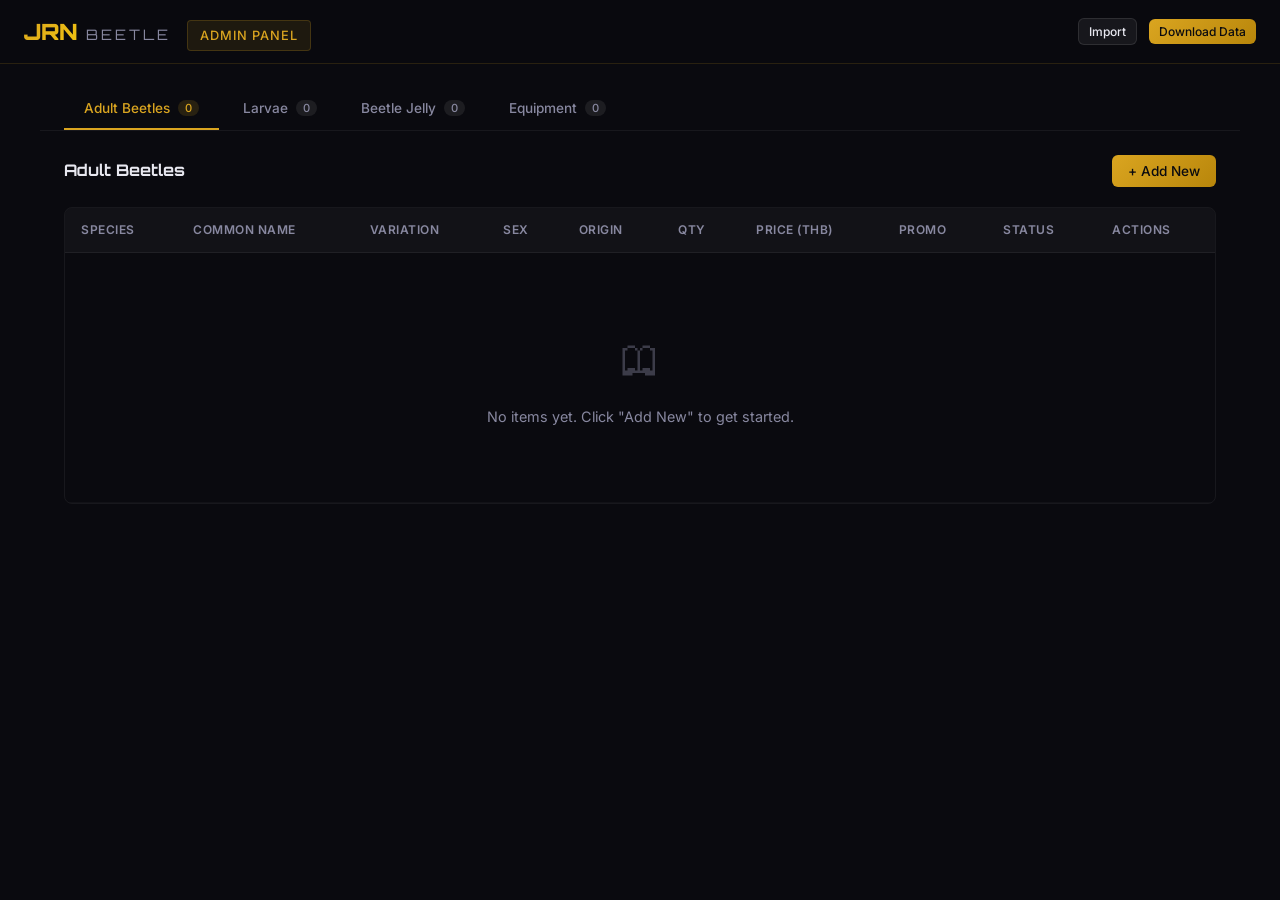
<file: admin.html>
<!DOCTYPE html>
<html lang="en">
<head>
    <meta charset="UTF-8">
    <meta name="viewport" content="width=device-width, initial-scale=1.0">
    <title>JRN BEETLE — Admin Panel</title>
    <link rel="preconnect" href="https://fonts.googleapis.com">
    <link href="https://fonts.googleapis.com/css2?family=Orbitron:wght@400;700;900&family=Inter:wght@300;400;500;600;700&display=swap" rel="stylesheet">
    <link rel="stylesheet" href="styles.css">
    <style>
        /* ===== ADMIN LAYOUT OVERRIDES ===== */
        body {
            background: #0a0a0f;
            min-height: 100vh;
            padding-top: 64px;
        }

        /* Hide main-site elements that aren't needed */
        #particleCanvas, #navbar { display: none; }

        /* ===== ADMIN NAVBAR ===== */
        .admin-navbar {
            position: fixed;
            top: 0; left: 0; right: 0;
            z-index: 1000;
            background: rgba(10, 10, 15, 0.95);
            backdrop-filter: blur(20px);
            border-bottom: 1px solid rgba(218, 165, 32, 0.15);
            height: 64px;
            display: flex;
            align-items: center;
            justify-content: space-between;
            padding: 0 24px;
        }

        .admin-navbar-left {
            display: flex;
            align-items: baseline;
            gap: 16px;
        }

        .admin-logo {
            text-decoration: none;
            display: flex;
            align-items: baseline;
            gap: 8px;
        }

        .admin-logo .logo-jrn {
            font-family: 'Orbitron', monospace;
            font-weight: 900;
            font-size: 1.4rem;
            background: linear-gradient(135deg, #daa520, #f1c40f);
            -webkit-background-clip: text;
            -webkit-text-fill-color: transparent;
        }

        .admin-logo .logo-beetle {
            font-family: 'Orbitron', monospace;
            font-weight: 400;
            font-size: 0.9rem;
            color: #8888a0;
            letter-spacing: 3px;
        }

        .admin-label {
            font-family: 'Inter', sans-serif;
            font-size: 0.8rem;
            font-weight: 500;
            color: #daa520;
            background: rgba(218, 165, 32, 0.1);
            border: 1px solid rgba(218, 165, 32, 0.2);
            padding: 4px 12px;
            border-radius: 4px;
            letter-spacing: 1px;
            text-transform: uppercase;
        }

        .admin-navbar-right {
            display: flex;
            align-items: center;
            gap: 12px;
        }

        /* ===== BUTTONS ===== */
        .btn {
            font-family: 'Inter', sans-serif;
            font-size: 0.85rem;
            font-weight: 500;
            border: none;
            border-radius: 6px;
            padding: 8px 16px;
            cursor: pointer;
            transition: all 0.2s;
            display: inline-flex;
            align-items: center;
            gap: 6px;
        }

        .btn-primary {
            background: linear-gradient(135deg, #daa520, #b8860b);
            color: #0a0a0f;
        }
        .btn-primary:hover { opacity: 0.9; transform: translateY(-1px); }

        .btn-secondary {
            background: rgba(255, 255, 255, 0.06);
            color: #e8e8f0;
            border: 1px solid rgba(255, 255, 255, 0.1);
        }
        .btn-secondary:hover { background: rgba(255, 255, 255, 0.1); }

        .btn-danger {
            background: rgba(192, 57, 43, 0.15);
            color: #e74c3c;
            border: 1px solid rgba(192, 57, 43, 0.2);
        }
        .btn-danger:hover { background: rgba(192, 57, 43, 0.25); }

        .btn-sm {
            font-size: 0.75rem;
            padding: 5px 10px;
        }

        .btn-icon {
            background: none;
            border: none;
            cursor: pointer;
            padding: 4px 8px;
            border-radius: 4px;
            font-size: 0.85rem;
            transition: all 0.2s;
        }
        .btn-icon.edit { color: #3498db; }
        .btn-icon.edit:hover { background: rgba(52, 152, 219, 0.15); }
        .btn-icon.delete { color: #e74c3c; }
        .btn-icon.delete:hover { background: rgba(231, 76, 60, 0.15); }

        /* ===== TAB BAR ===== */
        .tab-bar {
            max-width: 1200px;
            margin: 24px auto 0;
            padding: 0 24px;
            display: flex;
            gap: 4px;
            border-bottom: 1px solid rgba(255, 255, 255, 0.06);
        }

        .tab-btn {
            font-family: 'Inter', sans-serif;
            font-size: 0.85rem;
            font-weight: 500;
            background: none;
            border: none;
            color: #8888a0;
            padding: 12px 20px;
            cursor: pointer;
            border-bottom: 2px solid transparent;
            transition: all 0.2s;
            display: flex;
            align-items: center;
            gap: 8px;
        }

        .tab-btn:hover { color: #e8e8f0; }

        .tab-btn.active {
            color: #daa520;
            border-bottom-color: #daa520;
        }

        .tab-count {
            font-size: 0.7rem;
            background: rgba(255, 255, 255, 0.08);
            color: #8888a0;
            padding: 1px 7px;
            border-radius: 10px;
            min-width: 20px;
            text-align: center;
        }

        .tab-btn.active .tab-count {
            background: rgba(218, 165, 32, 0.15);
            color: #daa520;
        }

        /* ===== TAB CONTENT ===== */
        .tab-content {
            max-width: 1200px;
            margin: 0 auto;
            padding: 24px;
        }

        .tab-panel {
            display: none;
        }

        .tab-panel.active {
            display: block;
        }

        .panel-header {
            display: flex;
            justify-content: space-between;
            align-items: center;
            margin-bottom: 20px;
        }

        .panel-title {
            font-family: 'Orbitron', monospace;
            font-size: 1rem;
            font-weight: 700;
            color: #e8e8f0;
        }

        /* ===== DATA TABLE ===== */
        .data-table-wrap {
            overflow-x: auto;
            border-radius: 8px;
            border: 1px solid rgba(255, 255, 255, 0.06);
        }

        .data-table {
            width: 100%;
            border-collapse: collapse;
            font-size: 0.85rem;
        }

        .data-table thead {
            background: rgba(255, 255, 255, 0.03);
        }

        .data-table th {
            font-family: 'Inter', sans-serif;
            font-weight: 600;
            color: #8888a0;
            text-align: left;
            padding: 12px 16px;
            white-space: nowrap;
            font-size: 0.75rem;
            text-transform: uppercase;
            letter-spacing: 0.5px;
            border-bottom: 1px solid rgba(255, 255, 255, 0.06);
        }

        .data-table td {
            padding: 12px 16px;
            color: #e8e8f0;
            border-bottom: 1px solid rgba(255, 255, 255, 0.03);
            white-space: nowrap;
        }

        .data-table tbody tr {
            transition: background 0.15s;
        }

        .data-table tbody tr:hover {
            background: rgba(255, 255, 255, 0.02);
        }

        .data-table tbody tr.dimmed {
            opacity: 0.4;
        }

        .empty-state {
            text-align: center;
            padding: 60px 20px;
            color: #8888a0;
        }

        .empty-state-icon {
            font-size: 2.5rem;
            margin-bottom: 12px;
            opacity: 0.4;
        }

        .empty-state p {
            font-size: 0.9rem;
        }

        /* ===== STATUS BADGES ===== */
        .status-badge {
            font-size: 0.7rem;
            font-weight: 600;
            padding: 3px 10px;
            border-radius: 12px;
            text-transform: uppercase;
            letter-spacing: 0.5px;
        }

        .status-available {
            background: rgba(39, 174, 96, 0.15);
            color: #2ecc71;
        }

        .status-sold {
            background: rgba(231, 76, 60, 0.15);
            color: #e74c3c;
        }

        .status-breeding {
            background: rgba(142, 68, 173, 0.15);
            color: #9b59b6;
        }

        .status-reserved {
            background: rgba(218, 165, 32, 0.15);
            color: #daa520;
        }

        /* ===== MODAL ===== */
        .modal-overlay {
            display: none;
            position: fixed;
            top: 0; left: 0; right: 0; bottom: 0;
            background: rgba(0, 0, 0, 0.7);
            z-index: 2000;
            align-items: center;
            justify-content: center;
        }

        .modal-overlay.open {
            display: flex;
        }

        .modal {
            background: #12121a;
            border: 1px solid rgba(255, 255, 255, 0.08);
            border-radius: 12px;
            width: 90%;
            max-width: 540px;
            max-height: 85vh;
            overflow-y: auto;
            box-shadow: 0 20px 60px rgba(0, 0, 0, 0.5);
        }

        .modal-header {
            display: flex;
            align-items: center;
            justify-content: space-between;
            padding: 20px 24px;
            border-bottom: 1px solid rgba(255, 255, 255, 0.06);
        }

        .modal-header h2 {
            font-family: 'Orbitron', monospace;
            font-size: 1rem;
            font-weight: 700;
            color: #e8e8f0;
        }

        .modal-close {
            background: none;
            border: none;
            color: #8888a0;
            font-size: 1.3rem;
            cursor: pointer;
            padding: 4px;
            line-height: 1;
        }
        .modal-close:hover { color: #e8e8f0; }

        .modal-body {
            padding: 24px;
        }

        .form-group {
            margin-bottom: 16px;
        }

        .form-group label {
            display: block;
            font-size: 0.75rem;
            font-weight: 600;
            color: #8888a0;
            text-transform: uppercase;
            letter-spacing: 0.5px;
            margin-bottom: 6px;
        }

        .form-group input,
        .form-group select,
        .form-group textarea {
            width: 100%;
            font-family: 'Inter', sans-serif;
            font-size: 0.85rem;
            background: rgba(255, 255, 255, 0.04);
            border: 1px solid rgba(255, 255, 255, 0.1);
            border-radius: 6px;
            padding: 10px 14px;
            color: #e8e8f0;
            transition: border-color 0.2s;
        }

        .form-group input:focus,
        .form-group select:focus,
        .form-group textarea:focus {
            outline: none;
            border-color: rgba(218, 165, 32, 0.4);
        }

        .form-group textarea {
            resize: vertical;
            min-height: 70px;
        }

        .form-group select {
            cursor: pointer;
            appearance: none;
            background-image: url("data:image/svg+xml,%3Csvg xmlns='http://www.w3.org/2000/svg' width='12' height='12' viewBox='0 0 12 12'%3E%3Cpath fill='%238888a0' d='M6 8L1 3h10z'/%3E%3C/svg%3E");
            background-repeat: no-repeat;
            background-position: right 12px center;
            padding-right: 32px;
        }

        .form-row {
            display: grid;
            grid-template-columns: 1fr 1fr;
            gap: 16px;
        }

        .modal-footer {
            padding: 16px 24px;
            border-top: 1px solid rgba(255, 255, 255, 0.06);
            display: flex;
            justify-content: flex-end;
            gap: 10px;
        }

        /* ===== IMPORT INPUT (hidden) ===== */
        #importFile {
            display: none;
        }

        /* ===== VIDEO LINK ===== */
        .video-link {
            color: #3498db;
            text-decoration: none;
            font-size: 0.8rem;
        }
        .video-link:hover { text-decoration: underline; }

        /* ===== RESPONSIVE ===== */
        @media (max-width: 768px) {
            .admin-navbar {
                padding: 0 16px;
            }
            .admin-label { display: none; }
            .tab-bar {
                overflow-x: auto;
                padding: 0 16px;
            }
            .tab-btn {
                padding: 10px 14px;
                font-size: 0.8rem;
            }
            .tab-content {
                padding: 16px;
            }
            .form-row {
                grid-template-columns: 1fr;
            }
            .panel-header {
                flex-direction: column;
                align-items: flex-start;
                gap: 12px;
            }
        }
    </style>
</head>
<body>

    <!-- Admin Navbar -->
    <nav class="admin-navbar">
        <div class="admin-navbar-left">
            <a href="index.html" class="admin-logo">
                <span class="logo-jrn">JRN</span>
                <span class="logo-beetle">BEETLE</span>
            </a>
            <span class="admin-label">Admin Panel</span>
        </div>
        <div class="admin-navbar-right">
            <input type="file" id="importFile" accept=".json">
            <button class="btn btn-secondary btn-sm" onclick="importData()">Import</button>
            <button class="btn btn-primary btn-sm" onclick="downloadData()">Download Data</button>
        </div>
    </nav>

    <!-- Tab Bar -->
    <div class="tab-bar">
        <button class="tab-btn active" data-tab="adultBeetles">
            Adult Beetles <span class="tab-count" id="count-adultBeetles">0</span>
        </button>
        <button class="tab-btn" data-tab="larvae">
            Larvae <span class="tab-count" id="count-larvae">0</span>
        </button>
        <button class="tab-btn" data-tab="beetleJelly">
            Beetle Jelly <span class="tab-count" id="count-beetleJelly">0</span>
        </button>
        <button class="tab-btn" data-tab="equipment">
            Equipment <span class="tab-count" id="count-equipment">0</span>
        </button>
    </div>

    <!-- Tab Content -->
    <div class="tab-content">

        <!-- Adult Beetles Panel -->
        <div class="tab-panel active" id="panel-adultBeetles">
            <div class="panel-header">
                <h2 class="panel-title">Adult Beetles</h2>
                <button class="btn btn-primary" onclick="openAddModal('adultBeetles')">+ Add New</button>
            </div>
            <div class="data-table-wrap">
                <table class="data-table">
                    <thead>
                        <tr>
                            <th>Species</th>
                            <th>Common Name</th>
                            <th>Variation</th>
                            <th>Sex</th>
                            <th>Origin</th>
                            <th>Qty</th>
                            <th>Price (THB)</th>
                            <th>Promo</th>
                            <th>Status</th>
                            <th>Actions</th>
                        </tr>
                    </thead>
                    <tbody id="tbody-adultBeetles"></tbody>
                </table>
            </div>
        </div>

        <!-- Larvae Panel -->
        <div class="tab-panel" id="panel-larvae">
            <div class="panel-header">
                <h2 class="panel-title">Larvae</h2>
                <button class="btn btn-primary" onclick="openAddModal('larvae')">+ Add New</button>
            </div>
            <div class="data-table-wrap">
                <table class="data-table">
                    <thead>
                        <tr>
                            <th>Species</th>
                            <th>Common Name</th>
                            <th>Variation</th>
                            <th>Qty</th>
                            <th>Price (THB)</th>
                            <th>Promo</th>
                            <th>Status</th>
                            <th>Actions</th>
                        </tr>
                    </thead>
                    <tbody id="tbody-larvae"></tbody>
                </table>
            </div>
        </div>

        <!-- Beetle Jelly Panel -->
        <div class="tab-panel" id="panel-beetleJelly">
            <div class="panel-header">
                <h2 class="panel-title">Beetle Jelly</h2>
                <button class="btn btn-primary" onclick="openAddModal('beetleJelly')">+ Add New</button>
            </div>
            <div class="data-table-wrap">
                <table class="data-table">
                    <thead>
                        <tr>
                            <th>Name</th>
                            <th>Description</th>
                            <th>Qty</th>
                            <th>Price (THB)</th>
                            <th>Promo</th>
                            <th>Video</th>
                            <th>Actions</th>
                        </tr>
                    </thead>
                    <tbody id="tbody-beetleJelly"></tbody>
                </table>
            </div>
        </div>

        <!-- Equipment Panel -->
        <div class="tab-panel" id="panel-equipment">
            <div class="panel-header">
                <h2 class="panel-title">Equipment</h2>
                <button class="btn btn-primary" onclick="openAddModal('equipment')">+ Add New</button>
            </div>
            <div class="data-table-wrap">
                <table class="data-table">
                    <thead>
                        <tr>
                            <th>Name</th>
                            <th>Description</th>
                            <th>Qty</th>
                            <th>Price (THB)</th>
                            <th>Promo</th>
                            <th>Video</th>
                            <th>Actions</th>
                        </tr>
                    </thead>
                    <tbody id="tbody-equipment"></tbody>
                </table>
            </div>
        </div>

    </div>

    <!-- Modal Overlay -->
    <div class="modal-overlay" id="modal">
        <div class="modal">
            <div class="modal-header">
                <h2 id="modalTitle">Add Item</h2>
                <button class="modal-close" onclick="closeModal()">&times;</button>
            </div>
            <div class="modal-body">
                <form id="itemForm" onsubmit="saveItem(event)">

                    <!-- Fields for beetles/larvae: species, commonName, variation -->
                    <div id="fields-species">
                        <div class="form-group">
                            <label for="f-species">Species *</label>
                            <input type="text" id="f-species" placeholder="e.g. Phalacrognathus muelleri">
                        </div>
                        <div class="form-row">
                            <div class="form-group">
                                <label for="f-commonName">Common Name</label>
                                <input type="text" id="f-commonName" placeholder="e.g. Rainbow Stag">
                            </div>
                            <div class="form-group">
                                <label for="f-variation">Variation</label>
                                <input type="text" id="f-variation" placeholder="e.g. Navy Blue Purple">
                            </div>
                        </div>
                    </div>

                    <!-- Fields for jelly/equipment: name, description -->
                    <div id="fields-product" style="display:none;">
                        <div class="form-group">
                            <label for="f-name">Name *</label>
                            <input type="text" id="f-name" placeholder="e.g. Premium Beetle Jelly">
                        </div>
                        <div class="form-group">
                            <label for="f-description">Description</label>
                            <textarea id="f-description" placeholder="Describe the product..."></textarea>
                        </div>
                    </div>

                    <!-- Sex field (adult beetles only) -->
                    <div id="fields-sex" class="form-group">
                        <label for="f-sex">Sex</label>
                        <select id="f-sex">
                            <option value="Male">Male</option>
                            <option value="Female">Female</option>
                            <option value="Pair">Pair</option>
                        </select>
                    </div>

                    <!-- Origin field (adult beetles only) -->
                    <div id="fields-origin" class="form-group">
                        <label for="f-origin">Origin <span style="color:#8888a0;font-weight:400;text-transform:none;">— e.g. WD, CB, CBF2</span></label>
                        <input type="text" id="f-origin" placeholder="e.g. WD, CB, CBF2">
                    </div>

                    <!-- Shared: quantity & price -->
                    <div class="form-row">
                        <div class="form-group">
                            <label for="f-quantity">Quantity</label>
                            <input type="number" id="f-quantity" min="0" value="1">
                        </div>
                        <div class="form-group">
                            <label for="f-price">Price (THB) *</label>
                            <input type="number" id="f-price" min="0" step="1" placeholder="0">
                        </div>
                    </div>

                    <!-- Promotion price (optional) -->
                    <div class="form-group">
                        <label for="f-promoPrice">Promotion Price (THB) <span style="color:#8888a0;font-weight:400;text-transform:none;">— leave empty if no discount</span></label>
                        <input type="number" id="f-promoPrice" min="0" step="1" placeholder="Optional">
                    </div>

                    <!-- Status (beetles/larvae only) -->
                    <div id="fields-status" class="form-group">
                        <label for="f-status">Status</label>
                        <select id="f-status">
                            <option value="available">Available</option>
                            <option value="sold">Sold</option>
                            <option value="breeding">Breeding</option>
                            <option value="reserved">Reserved</option>
                        </select>
                    </div>

                    <!-- Video URL (jelly/equipment only) -->
                    <div id="fields-video" class="form-group" style="display:none;">
                        <label for="f-videoUrl">Video URL</label>
                        <input type="url" id="f-videoUrl" placeholder="https://youtube.com/watch?v=...">
                    </div>

                </form>
            </div>
            <div class="modal-footer">
                <button class="btn btn-secondary" onclick="closeModal()">Cancel</button>
                <button class="btn btn-primary" onclick="saveItem(event)">Save</button>
            </div>
        </div>
    </div>

    <script src="js/admin.js"></script>
</body>
</html>
</file>
<file: styles.css>
/* ===== RESET & BASE ===== */
*, *::before, *::after { box-sizing: border-box; margin: 0; padding: 0; }

:root {
    --bg-dark: #0a0a0f;
    --bg-card: #12121a;
    --bg-card-hover: #1a1a28;
    --text: #e8e8f0;
    --text-dim: #8888a0;
    --accent-red: #c0392b;
    --accent-green: #27ae60;
    --accent-blue: #1a3a6b;
    --accent-purple: #8e44ad;
    --accent-gold: #daa520;
    --radius: 16px;
    --radius-sm: 8px;
}

html { scroll-behavior: smooth; }

body {
    font-family: 'Inter', -apple-system, sans-serif;
    background: var(--bg-dark);
    color: var(--text);
    line-height: 1.7;
    overflow-x: hidden;
}

/* ===== PARTICLE CANVAS ===== */
#particleCanvas {
    position: fixed;
    top: 0; left: 0;
    width: 100%; height: 100%;
    z-index: 0;
    pointer-events: none;
}

/* ===== NAVIGATION ===== */
#navbar {
    position: fixed;
    top: 0; left: 0; right: 0;
    z-index: 1000;
    background: rgba(10,10,15,0.85);
    backdrop-filter: blur(20px);
    border-bottom: 1px solid rgba(255,255,255,0.05);
    transition: all 0.3s;
}
#navbar.scrolled { background: rgba(10,10,15,0.95); }

.nav-container {
    max-width: 1200px;
    margin: 0 auto;
    padding: 0 24px;
    display: flex;
    align-items: center;
    justify-content: space-between;
    height: 64px;
}

.nav-logo {
    text-decoration: none;
    display: flex;
    align-items: baseline;
    gap: 8px;
}
.logo-jrn {
    font-family: 'Orbitron', monospace;
    font-weight: 900;
    font-size: 1.4rem;
    background: linear-gradient(135deg, var(--accent-gold), #f1c40f);
    -webkit-background-clip: text;
    -webkit-text-fill-color: transparent;
}
.logo-beetle {
    font-family: 'Orbitron', monospace;
    font-weight: 400;
    font-size: 0.9rem;
    color: var(--text-dim);
    letter-spacing: 3px;
}

.nav-links {
    list-style: none;
    display: flex;
    gap: 32px;
}
.nav-links a {
    text-decoration: none;
    color: var(--text-dim);
    font-size: 0.85rem;
    font-weight: 500;
    letter-spacing: 0.5px;
    transition: color 0.3s;
}
.nav-links a:hover { color: var(--text); }

.nav-toggle {
    display: none;
    flex-direction: column;
    gap: 5px;
    background: none;
    border: none;
    cursor: pointer;
    padding: 4px;
}
.nav-toggle span {
    width: 24px; height: 2px;
    background: var(--text);
    border-radius: 2px;
    transition: 0.3s;
}

@media (min-width: 769px) {
    .nav-links {
        display: flex !important;
        position: static !important;
        flex-direction: row !important;
        background: none !important;
        transform: none !important;
        opacity: 1 !important;
        pointer-events: all !important;
        padding: 0 !important;
    }
    .nav-toggle { display: none !important; }
}

/* ===== COLOR GUIDE SUB-NAV ===== */
.color-guide-subnav {
    position: fixed;
    top: 64px;
    left: 0; right: 0;
    z-index: 999;
    background: rgba(18,18,26,0.9);
    backdrop-filter: blur(12px);
    border-bottom: 1px solid rgba(255,255,255,0.04);
}
.color-guide-subnav .nav-container {
    display: flex;
    gap: 24px;
    height: 40px;
    align-items: center;
    overflow-x: auto;
}
.color-guide-subnav a {
    color: var(--text-dim);
    text-decoration: none;
    font-size: 0.78rem;
    font-weight: 500;
    white-space: nowrap;
    transition: color 0.3s;
    letter-spacing: 0.5px;
}
.color-guide-subnav a:hover { color: var(--text); }

/* Offset hero for subnav */
#hero { padding-top: 150px; }

/* ===== CONTAINER ===== */
.container {
    max-width: 1100px;
    margin: 0 auto;
    padding: 0 24px;
}

.section {
    position: relative;
    z-index: 1;
    padding: 100px 0;
}

.section-title {
    font-family: 'Orbitron', monospace;
    font-size: 2.2rem;
    font-weight: 700;
    margin-bottom: 16px;
    letter-spacing: 1px;
}

.section-intro {
    color: var(--text-dim);
    font-size: 1.05rem;
    max-width: 700px;
    margin-bottom: 48px;
}

/* ===== HERO ===== */
#hero {
    position: relative;
    z-index: 1;
    min-height: 100vh;
    display: flex;
    flex-direction: column;
    align-items: center;
    justify-content: center;
    text-align: center;
    padding: 120px 24px 60px;
}

.hero-title {
    font-family: 'Orbitron', monospace;
    font-weight: 900;
    line-height: 1.2;
    margin-bottom: 24px;
}
.title-line {
    display: block;
}
.title-line-1 {
    font-size: clamp(2rem, 5vw, 3.5rem);
    background: linear-gradient(135deg, var(--accent-red), var(--accent-gold), var(--accent-green), var(--accent-blue), var(--accent-purple));
    background-size: 300% 300%;
    -webkit-background-clip: text;
    -webkit-text-fill-color: transparent;
    animation: heroGradient 8s ease-in-out infinite;
}
.title-line-2 {
    font-size: clamp(1.2rem, 3vw, 2rem);
    color: var(--text-dim);
    font-weight: 400;
}

@keyframes heroGradient {
    0%, 100% { background-position: 0% 50%; }
    50% { background-position: 100% 50%; }
}

.hero-subtitle {
    color: var(--text-dim);
    font-size: 1.1rem;
    max-width: 600px;
    margin: 0 auto 40px;
}
.hero-subtitle em { color: var(--text); font-style: italic; }

.hero-color-bar {
    display: flex;
    gap: 4px;
    margin: 0 auto 48px;
    border-radius: 40px;
    overflow: hidden;
    height: 8px;
    width: min(500px, 80vw);
}
.color-segment {
    flex: 1;
    background: var(--c);
    transition: flex 0.3s;
    cursor: pointer;
    position: relative;
}
.color-segment:hover { flex: 2; }

.hero-cta {
    display: inline-block;
    padding: 14px 36px;
    background: rgba(255,255,255,0.06);
    border: 1px solid rgba(255,255,255,0.12);
    border-radius: 40px;
    color: var(--text);
    text-decoration: none;
    font-weight: 500;
    font-size: 0.95rem;
    transition: all 0.3s;
}
.hero-cta:hover {
    background: rgba(255,255,255,0.12);
    transform: translateY(-2px);
}

.scroll-indicator {
    position: absolute;
    bottom: 32px;
    left: 50%;
    transform: translateX(-50%);
    animation: scrollBounce 2s infinite;
}
.scroll-arrow {
    width: 24px; height: 24px;
    border-right: 2px solid var(--text-dim);
    border-bottom: 2px solid var(--text-dim);
    transform: rotate(45deg);
}
@keyframes scrollBounce {
    0%, 100% { transform: translateX(-50%) translateY(0); }
    50% { transform: translateX(-50%) translateY(10px); }
}

/* ===== LINE HEADER ===== */
.line-header {
    display: flex;
    align-items: center;
    gap: 20px;
    margin-bottom: 48px;
}
.line-icon {
    width: 56px; height: 56px;
    border-radius: 16px;
    display: flex;
    align-items: center;
    justify-content: center;
    font-size: 1.5rem;
    flex-shrink: 0;
}
.aurora-icon {
    background: linear-gradient(135deg, #27ae60, #8e44ad, #1a237e);
    background-size: 200% 200%;
    animation: auroraShift 4s ease-in-out infinite;
}
.line-title {
    font-family: 'Orbitron', monospace;
    font-size: 2rem;
    font-weight: 700;
}
.line-subtitle {
    color: var(--text-dim);
    font-size: 0.95rem;
    margin-top: 4px;
}
.line-chest {
    color: var(--text-dim);
    font-size: 0.85rem;
    margin-top: 2px;
}
.aka {
    font-weight: 300;
    color: var(--text-dim);
    font-size: 0.85em;
}

/* ===== MORPH CARDS ===== */
.morph-card {
    position: relative;
    margin-bottom: 32px;
    border-radius: var(--radius);
    overflow: hidden;
    opacity: 0;
    transform: translateY(40px);
    transition: opacity 0.6s ease, transform 0.6s ease;
}
.morph-card.visible {
    opacity: 1;
    transform: translateY(0);
}

.morph-card-glow {
    position: absolute;
    inset: 0;
    background: linear-gradient(135deg, var(--glow1), var(--glow2));
    opacity: 0.08;
    transition: opacity 0.3s;
}
.morph-card:hover .morph-card-glow { opacity: 0.15; }

.morph-card-inner {
    position: relative;
    background: var(--bg-card);
    border: 1px solid rgba(255,255,255,0.06);
    border-radius: var(--radius);
    display: flex;
    flex-direction: row;
    align-items: flex-start;
    gap: 32px;
    padding: 32px;
    transition: border-color 0.3s;
}
.morph-card:hover .morph-card-inner {
    border-color: rgba(255,255,255,0.12);
}

.morph-visual {
    flex-shrink: 0;
    display: flex;
    flex-direction: column;
    gap: 12px;
    align-items: center;
}

/* Beetle Silhouette */
.beetle-silhouette {
    width: 140px;
    height: 180px;
    position: relative;
}
.beetle-body {
    position: absolute;
    top: 30px;
    left: 15px;
    width: 110px;
    height: 140px;
    border-radius: 50% 50% 45% 45%;
    background-size: 200% 200%;
}
.beetle-chest {
    position: absolute;
    top: 10px;
    left: 35px;
    width: 70px;
    height: 60px;
    border-radius: 50% 50% 40% 40%;
    z-index: 1;
}

.morph-image-placeholder {
    width: 140px;
    height: 100px;
    background: rgba(255,255,255,0.03);
    border: 1px dashed rgba(255,255,255,0.1);
    border-radius: var(--radius-sm);
    display: flex;
    align-items: center;
    justify-content: center;
    font-size: 0.75rem;
    color: var(--text-dim);
    text-align: center;
    padding: 8px;
}

.morph-info { flex: 1; }

.morph-badge {
    display: inline-block;
    padding: 4px 12px;
    border-radius: 20px;
    font-size: 0.7rem;
    font-weight: 700;
    letter-spacing: 1.5px;
    text-transform: uppercase;
    margin-bottom: 12px;
}
.origin-badge { background: rgba(218,165,32,0.15); color: var(--accent-gold); }
.red-badge { background: rgba(192,57,43,0.15); color: #e74c3c; }
.green-badge { background: rgba(39,174,96,0.15); color: #2ecc71; }
.purple-badge { background: rgba(142,68,173,0.15); color: #bb6bd9; }
.blue-badge { background: rgba(26,58,107,0.15); color: #5dade2; }
.aurora-badge {
    background: linear-gradient(135deg, rgba(39,174,96,0.15), rgba(142,68,173,0.15), rgba(26,35,126,0.15));
    color: #a8e6cf;
}

.morph-info h3 {
    font-family: 'Orbitron', monospace;
    font-size: 1.5rem;
    font-weight: 700;
    margin-bottom: 12px;
}

.morph-info p {
    color: var(--text-dim);
    font-size: 0.95rem;
    margin-bottom: 16px;
}

.morph-traits {
    display: flex;
    flex-direction: column;
    gap: 8px;
}
.trait {
    font-size: 0.85rem;
    color: var(--text-dim);
    display: flex;
    align-items: baseline;
    gap: 8px;
}
.trait-label {
    font-weight: 600;
    color: var(--text);
    min-width: 100px;
    font-size: 0.8rem;
    text-transform: uppercase;
    letter-spacing: 0.5px;
}

/* Special variants */
.special-variants {
    display: flex;
    gap: 12px;
    margin-bottom: 16px;
    flex-wrap: wrap;
}
.variant-chip {
    padding: 8px 16px;
    border-radius: 8px;
    font-size: 0.85rem;
    color: #fff;
}

/* ===== EVOLUTION FLOW ARROWS ===== */
.evolution-flow { position: relative; }

.flow-arrow {
    display: flex;
    flex-direction: column;
    align-items: center;
    padding: 8px 0;
    color: var(--accent-red);
}
.flow-arrow svg {
    width: 32px;
    height: 60px;
}
.flow-arrow span {
    font-size: 0.75rem;
    color: var(--text-dim);
    letter-spacing: 1px;
    text-transform: uppercase;
}
.green-arrow { color: var(--accent-green); }
.purple-arrow { color: var(--accent-purple); }

/* ===== AURORA SECTION ===== */
.aurora-gradient {
    background: linear-gradient(135deg, #27ae60, #1abc9c, #8e44ad, #ff69b4, #1a237e, #283593);
    background-size: 400% 400%;
}
.aurora-glow {
    background: linear-gradient(135deg, #27ae60, #8e44ad, #1a237e) !important;
    opacity: 0.12;
}

@keyframes auroraShift {
    0% { background-position: 0% 50%; }
    25% { background-position: 50% 0%; }
    50% { background-position: 100% 50%; }
    75% { background-position: 50% 100%; }
    100% { background-position: 0% 50%; }
}

.aurora-formula {
    display: flex;
    align-items: center;
    justify-content: center;
    gap: 20px;
    margin-bottom: 48px;
    flex-wrap: wrap;
    padding: 32px;
    background: rgba(255,255,255,0.02);
    border-radius: var(--radius);
    border: 1px solid rgba(255,255,255,0.05);
}
.formula-parent, .formula-result {
    display: flex;
    flex-direction: column;
    align-items: center;
    gap: 8px;
}
.formula-parent span, .formula-result span {
    font-size: 0.85rem;
    color: var(--text-dim);
    font-weight: 500;
}
.formula-beetle {
    width: 80px; height: 80px;
    border-radius: 50%;
    border: 3px solid rgba(255,255,255,0.1);
}
.formula-cross, .formula-equals {
    font-size: 2rem;
    font-weight: 300;
    color: var(--text-dim);
}

.aurora-colors {
    display: flex;
    gap: 8px;
    margin-bottom: 16px;
    flex-wrap: wrap;
}
.aurora-color-chip {
    padding: 6px 14px;
    border-radius: 20px;
    font-size: 0.8rem;
    font-weight: 600;
    color: #fff;
}

/* ===== PIKAL ===== */
.pikal-intro {
    color: var(--text-dim);
    font-size: 1.05rem;
    margin-bottom: 40px;
    max-width: 700px;
}

.pikal-grid {
    display: grid;
    grid-template-columns: repeat(auto-fit, minmax(280px, 1fr));
    gap: 24px;
}

.pikal-card {
    background: var(--bg-card);
    border: 1px solid rgba(255,255,255,0.06);
    border-radius: var(--radius);
    padding: 32px;
    text-align: center;
    transition: transform 0.3s, border-color 0.3s;
    opacity: 0;
    transform: translateY(30px);
    transition: opacity 0.5s ease, transform 0.5s ease, border-color 0.3s;
}
.pikal-card.visible {
    opacity: 1;
    transform: translateY(0);
}
.pikal-card:hover {
    border-color: rgba(255,255,255,0.15);
    transform: translateY(-4px);
}

.pikal-chest-preview {
    width: 80px; height: 80px;
    border-radius: 50%;
    margin: 0 auto 20px;
    animation: pikalShine 3s ease-in-out infinite;
}

@keyframes pikalShine {
    0%, 100% { filter: brightness(1); }
    50% { filter: brightness(1.3); }
}

.pikal-card h4 {
    font-family: 'Orbitron', monospace;
    font-size: 1.1rem;
    margin-bottom: 8px;
}
.pikal-card p {
    color: var(--text-dim);
    font-size: 0.9rem;
    margin-bottom: 12px;
}

.breeder-tag {
    display: inline-block;
    padding: 4px 12px;
    background: rgba(255,255,255,0.05);
    border-radius: 20px;
    font-size: 0.75rem;
    color: var(--text-dim);
}

/* ===== EYE VARIANTS ===== */
.eyes-grid {
    display: grid;
    grid-template-columns: repeat(auto-fit, minmax(300px, 1fr));
    gap: 24px;
}

.eye-card {
    background: var(--bg-card);
    border: 1px solid rgba(255,255,255,0.06);
    border-radius: var(--radius);
    padding: 32px;
    opacity: 0;
    transform: translateY(30px);
    transition: opacity 0.5s ease, transform 0.5s ease;
}
.eye-card.visible {
    opacity: 1;
    transform: translateY(0);
}

.eye-preview {
    display: flex;
    justify-content: center;
    margin-bottom: 20px;
}
.eye-orb {
    width: 60px; height: 60px;
    border-radius: 50%;
    animation: eyePulse 2.5s ease-in-out infinite;
}

@keyframes eyePulse {
    0%, 100% { transform: scale(1); }
    50% { transform: scale(1.1); }
}

.eye-card h3 {
    font-family: 'Orbitron', monospace;
    font-size: 1.2rem;
    margin-bottom: 12px;
    text-align: center;
}

.rarity-bar {
    display: flex;
    align-items: center;
    gap: 12px;
    margin-bottom: 16px;
}
.rarity-bar span {
    font-size: 0.75rem;
    color: var(--text-dim);
    text-transform: uppercase;
    letter-spacing: 1px;
    min-width: 50px;
}
.rarity-fill {
    height: 6px;
    border-radius: 3px;
    transition: width 1.5s ease;
}

.eye-card p {
    color: var(--text-dim);
    font-size: 0.9rem;
    margin-bottom: 12px;
}

.known-combos {
    margin-top: 12px;
}
.combo-label {
    display: block;
    font-size: 0.75rem;
    color: var(--text-dim);
    text-transform: uppercase;
    letter-spacing: 1px;
    margin-bottom: 8px;
}
.combo-chip {
    display: inline-block;
    padding: 4px 12px;
    border: 1px solid;
    border-radius: 20px;
    font-size: 0.8rem;
    margin: 2px 4px;
    color: var(--text);
}
.aurora-chip {
    border-image: linear-gradient(135deg, #27ae60, #8e44ad, #1a237e) 1;
    border: 1px solid #27ae60;
    background: rgba(39,174,96,0.08);
}

.owner-note {
    margin-top: 16px;
    padding: 12px 16px;
    background: rgba(218,165,32,0.08);
    border-left: 3px solid var(--accent-gold);
    border-radius: 0 var(--radius-sm) var(--radius-sm) 0;
    font-size: 0.85rem;
    color: var(--accent-gold);
    font-weight: 500;
}

/* ===== EVOLUTION TREE ===== */
.tree-wrapper {
    overflow-x: auto;
    padding: 20px 0;
}

.tree-container {
    position: relative;
    width: 100%;
    min-height: 700px;
    margin: 0 auto;
    padding-bottom: 80px;
}

.tree-lines {
    position: absolute;
    inset: 0;
    width: 100%;
    height: 100%;
    pointer-events: none;
}
.tree-lines line {
    stroke: rgba(255,255,255,0.15);
    stroke-width: 2;
    stroke-dasharray: 6 4;
}
.tree-lines line.cross-line {
    stroke: rgba(142,68,173,0.3);
    stroke-dasharray: 4 4;
}

.tree-node {
    position: absolute;
    left: var(--node-x);
    top: var(--node-y);
    transform: translate(-50%, 0);
    display: flex;
    flex-direction: column;
    align-items: center;
    gap: 6px;
    cursor: pointer;
    transition: transform 0.3s;
    z-index: 2;
}
.tree-node:hover { transform: translate(-50%, 0) scale(1.1); }

.node-dot {
    width: 32px; height: 32px;
    border-radius: 50%;
    border: 3px solid rgba(255,255,255,0.2);
    transition: 0.3s;
}
.tree-node:hover .node-dot {
    border-color: rgba(255,255,255,0.5);
    box-shadow: 0 0 20px rgba(255,255,255,0.2);
}

.tree-node span {
    font-size: 0.75rem;
    font-weight: 600;
    color: var(--text);
    white-space: nowrap;
    text-align: center;
}

.tree-origin .node-dot {
    width: 44px; height: 44px;
    border-width: 4px;
}
.tree-origin span { font-size: 0.9rem; }

.cross-label {
    font-size: 0.65rem !important;
    color: var(--text-dim) !important;
    font-weight: 400 !important;
    background: rgba(255,255,255,0.05);
    padding: 2px 8px;
    border-radius: 10px;
}

/* ===== BREEDING GUIDE ===== */
.breeding-rules {
    display: grid;
    grid-template-columns: repeat(auto-fit, minmax(320px, 1fr));
    gap: 24px;
}

.rule-card {
    background: var(--bg-card);
    border: 1px solid rgba(255,255,255,0.06);
    border-radius: var(--radius);
    padding: 32px;
    opacity: 0;
    transform: translateY(30px);
    transition: opacity 0.5s ease, transform 0.5s ease;
}
.rule-card.visible {
    opacity: 1;
    transform: translateY(0);
}

.rule-icon {
    font-size: 2rem;
    margin-bottom: 16px;
}

.rule-card h3 {
    font-family: 'Orbitron', monospace;
    font-size: 1rem;
    margin-bottom: 12px;
}

.rule-card p {
    color: var(--text-dim);
    font-size: 0.9rem;
    margin-bottom: 12px;
}

.rule-visual {
    background: rgba(255,255,255,0.02);
    border-radius: var(--radius-sm);
    padding: 16px;
    margin-top: 12px;
}

.rule-pair {
    display: flex;
    align-items: center;
    justify-content: center;
    gap: 12px;
    margin-bottom: 12px;
}

.rule-beetle {
    display: inline-block;
    padding: 4px 12px;
    border-radius: 20px;
    font-size: 0.8rem;
    color: #fff;
    font-weight: 500;
}

.rule-cross {
    font-size: 1.2rem;
    color: var(--text-dim);
}

.rule-result {
    display: flex;
    align-items: center;
    justify-content: center;
    gap: 8px;
    flex-wrap: wrap;
}

.rule-arrow {
    font-size: 0.85rem;
    color: var(--text-dim);
    font-weight: 600;
}

.rule-note {
    font-size: 0.75rem;
    color: var(--text-dim);
    font-style: italic;
}

/* Stability bar */
.stability-bar-container { margin-top: 16px; }
.stability-bar {
    display: flex;
    gap: 4px;
    margin-bottom: 8px;
}
.stability-fill {
    height: 28px;
    background: linear-gradient(90deg, rgba(39,174,96,0.3), rgba(39,174,96,0.6));
    border-radius: var(--radius-sm);
    display: flex;
    align-items: center;
    justify-content: center;
    font-size: 0.75rem;
    font-weight: 600;
    color: var(--text);
    transition: width 1.5s ease;
}
.stability-labels {
    display: flex;
    justify-content: space-between;
    font-size: 0.7rem;
    color: var(--text-dim);
}

.note {
    font-style: italic;
    font-size: 0.8rem !important;
    color: var(--text-dim) !important;
    margin-top: 8px;
}

/* ===== MORPH PHOTOS ===== */
.morph-photo {
    border-radius: var(--radius-sm);
    overflow: hidden;
    position: relative;
}
.morph-photo img {
    width: 100%;
    max-width: 220px;
    height: auto;
    border-radius: var(--radius-sm);
    display: block;
    transition: transform 0.3s;
}
.morph-photo:hover img {
    transform: scale(1.03);
}
.photo-caption {
    display: block;
    text-align: center;
    font-size: 0.7rem;
    color: var(--text-dim);
    padding: 6px 4px;
    letter-spacing: 0.5px;
}

/* Photo row (side-by-side photos) */
.photo-row {
    display: flex;
    gap: 20px;
    margin-top: 24px;
    flex-wrap: wrap;
    justify-content: center;
}
.photo-row-item {
    flex: 1;
    min-width: 250px;
    max-width: 400px;
    border-radius: var(--radius);
    overflow: hidden;
    background: var(--bg-card);
    border: 1px solid rgba(255,255,255,0.06);
}
.photo-row-item img {
    width: 100%;
    height: auto;
    display: block;
}
.photo-row-item .photo-caption {
    padding: 10px;
}

/* Eye photo examples */
.eye-photo-examples {
    display: flex;
    gap: 8px;
    margin-top: 12px;
    flex-wrap: wrap;
}
.eye-photo-examples img {
    width: 80px;
    height: 80px;
    object-fit: cover;
    border-radius: var(--radius-sm);
    border: 1px solid rgba(255,255,255,0.1);
    transition: transform 0.3s, border-color 0.3s;
    cursor: pointer;
}
.eye-photo-examples img:hover {
    transform: scale(1.1);
    border-color: rgba(255,255,255,0.3);
}

/* Pikal photo */
.pikal-photo {
    max-width: 100%;
    margin-bottom: 12px;
}
.pikal-photo img {
    max-width: 100%;
    width: 100%;
    height: 180px;
    object-fit: cover;
    border-radius: var(--radius-sm);
}

/* Subsection title */
.subsection-title {
    font-family: 'Orbitron', monospace;
    font-size: 1.1rem;
    font-weight: 600;
    margin-bottom: 20px;
    margin-top: 48px;
    color: var(--text-dim);
    letter-spacing: 1px;
}

/* Pikal note */
.pikal-note {
    margin-top: 32px;
    padding: 16px 20px;
    background: rgba(26,58,107,0.1);
    border: 1px solid rgba(26,58,107,0.2);
    border-radius: var(--radius-sm);
    color: var(--text-dim);
    font-size: 0.9rem;
}

/* ===== SPECIAL FORMS ===== */
.form-card {
    position: relative;
    border-radius: var(--radius);
    overflow: hidden;
    opacity: 0;
    transform: translateY(40px);
    transition: opacity 0.6s ease, transform 0.6s ease;
}
.form-card.visible {
    opacity: 1;
    transform: translateY(0);
}
.form-card-glow {
    position: absolute;
    inset: 0;
    background: linear-gradient(135deg, var(--glow1), var(--glow2));
    opacity: 0.08;
}
.form-card-inner {
    position: relative;
    background: var(--bg-card);
    border: 1px solid rgba(255,255,255,0.06);
    border-radius: var(--radius);
    display: flex;
    gap: 32px;
    padding: 32px;
}
.form-visual { flex-shrink: 0; }
.form-photos {
    display: flex;
    flex-direction: column;
    gap: 12px;
}
.form-photos .morph-photo img {
    max-width: 280px;
}
.form-info { flex: 1; }
.form-info h3 {
    font-family: 'Orbitron', monospace;
    font-size: 1.5rem;
    font-weight: 700;
    margin-bottom: 12px;
}
.form-info p {
    color: var(--text-dim);
    font-size: 0.95rem;
    margin-bottom: 16px;
}
.form-badge {
    display: inline-block;
    padding: 4px 12px;
    border-radius: 20px;
    font-size: 0.7rem;
    font-weight: 700;
    letter-spacing: 1.5px;
    text-transform: uppercase;
    margin-bottom: 12px;
    background: rgba(218,165,32,0.15);
    color: var(--accent-gold);
}

/* ===== GALLERY ===== */
.gallery-grid {
    display: grid;
    grid-template-columns: repeat(auto-fill, minmax(220px, 1fr));
    gap: 16px;
}

.gallery-item {
    border-radius: var(--radius);
    overflow: hidden;
    background: var(--bg-card);
    border: 1px solid rgba(255,255,255,0.06);
    transition: transform 0.3s, border-color 0.3s;
    cursor: pointer;
}
.gallery-item:hover {
    transform: translateY(-4px);
    border-color: rgba(255,255,255,0.15);
}
.gallery-item img {
    width: 100%;
    height: 200px;
    object-fit: cover;
    display: block;
    transition: transform 0.4s;
}
.gallery-item:hover img {
    transform: scale(1.05);
}
.gallery-label {
    display: block;
    padding: 10px 12px;
    font-size: 0.8rem;
    font-weight: 500;
    color: var(--text);
    text-align: center;
}

/* Gallery lightbox */
.lightbox {
    position: fixed;
    inset: 0;
    z-index: 9999;
    background: rgba(0,0,0,0.92);
    display: flex;
    align-items: center;
    justify-content: center;
    opacity: 0;
    pointer-events: none;
    transition: opacity 0.3s;
}
.lightbox.active {
    opacity: 1;
    pointer-events: all;
}
.lightbox img {
    max-width: 90vw;
    max-height: 85vh;
    border-radius: var(--radius);
    box-shadow: 0 20px 60px rgba(0,0,0,0.5);
}
.lightbox-close {
    position: absolute;
    top: 24px;
    right: 32px;
    font-size: 2rem;
    color: #fff;
    cursor: pointer;
    background: none;
    border: none;
    opacity: 0.7;
    transition: opacity 0.3s;
}
.lightbox-close:hover { opacity: 1; }
.lightbox-caption {
    position: absolute;
    bottom: 32px;
    left: 50%;
    transform: translateX(-50%);
    color: #fff;
    font-size: 0.95rem;
    text-align: center;
    padding: 8px 20px;
    background: rgba(0,0,0,0.5);
    border-radius: 20px;
}

/* ===== FOOTER ===== */
#footer {
    position: relative;
    z-index: 1;
    padding: 60px 0 40px;
    text-align: center;
    border-top: 1px solid rgba(255,255,255,0.05);
}
.footer-brand {
    display: flex;
    align-items: baseline;
    justify-content: center;
    gap: 8px;
    margin-bottom: 16px;
}
.footer-text {
    color: var(--text-dim);
    font-size: 0.85rem;
    line-height: 1.8;
    margin-bottom: 16px;
}
.footer-copy {
    color: rgba(255,255,255,0.2);
    font-size: 0.75rem;
}

/* ===== ANIMATIONS ===== */
@keyframes normalShift {
    0%, 100% { background-position: 0% 50%; }
    50% { background-position: 100% 50%; }
}
@keyframes redShift {
    0%, 100% { background-position: 0% 50%; }
    50% { background-position: 80% 50%; }
}
@keyframes greenShift {
    0%, 100% { background-position: 0% 50%; }
    50% { background-position: 80% 50%; }
}
@keyframes deepPulse {
    0%, 100% { filter: brightness(1); }
    50% { filter: brightness(1.2); }
}
@keyframes amberPulse {
    0%, 100% { filter: brightness(0.9); }
    50% { filter: brightness(1.15); }
}
@keyframes deepGreenPulse {
    0%, 100% { filter: brightness(1); }
    50% { filter: brightness(1.25); }
}
@keyframes glazeShift {
    0% { background-position: 0% 0%; }
    50% { background-position: 100% 100%; }
    100% { background-position: 0% 0%; }
}
@keyframes purplePulse {
    0%, 100% { filter: brightness(1); }
    50% { filter: brightness(1.2); }
}
@keyframes navyPurpleShift {
    0%, 100% { background-position: 0% 50%; }
    50% { background-position: 100% 50%; }
}
@keyframes blueDeepPulse {
    0%, 100% { filter: brightness(0.9); }
    50% { filter: brightness(1.3); }
}

/* ===== RESPONSIVE ===== */
@media (max-width: 768px) {
    .nav-toggle { display: flex; }
    .nav-links {
        position: fixed;
        top: 64px;
        left: 0; right: 0;
        background: rgba(10,10,15,0.98);
        flex-direction: column;
        padding: 24px;
        gap: 16px;
        transform: translateY(-100%);
        opacity: 0;
        transition: 0.3s;
        pointer-events: none;
    }
    .nav-links.open {
        transform: translateY(0);
        opacity: 1;
        pointer-events: all;
    }

    .morph-card-inner {
        flex-direction: column;
        padding: 24px;
    }

    .morph-visual {
        flex-direction: row;
        justify-content: center;
    }

    .beetle-silhouette {
        width: 100px;
        height: 130px;
    }
    .beetle-body {
        top: 20px;
        left: 10px;
        width: 80px;
        height: 100px;
    }
    .beetle-chest {
        top: 5px;
        left: 25px;
        width: 50px;
        height: 45px;
    }

    .section-title { font-size: 1.6rem; }
    .line-title { font-size: 1.4rem; }
    .morph-info h3 { font-size: 1.2rem; }

    .aurora-formula { gap: 12px; padding: 20px; }
    .formula-beetle { width: 60px; height: 60px; }

    .breeding-rules { grid-template-columns: 1fr; }
    .eyes-grid { grid-template-columns: 1fr; }

    .tree-container { min-height: 500px; }

    .form-card-inner {
        flex-direction: column;
    }
    .form-photos {
        flex-direction: row;
        flex-wrap: wrap;
        justify-content: center;
    }
    .form-photos .morph-photo img { max-width: 200px; }

    .photo-row { flex-direction: column; align-items: center; }
    .photo-row-item { max-width: 100%; }
}

@media (max-width: 480px) {
    .pikal-grid { grid-template-columns: 1fr; }
    .container { padding: 0 16px; }
    .section { padding: 60px 0; }
}
</file>
